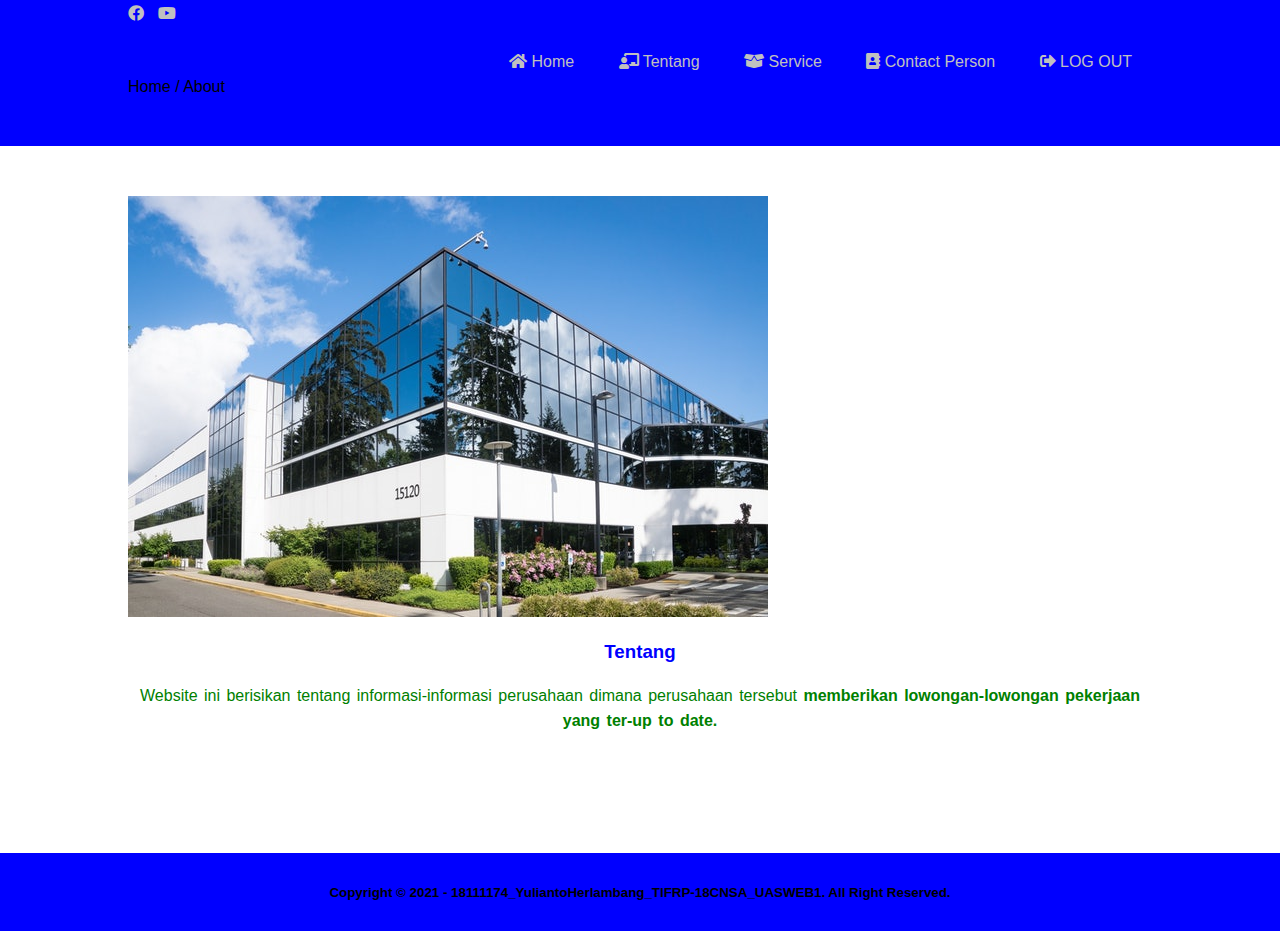
<file: about.html>
<!DOCTYPE html>
<html>
    <head>
        <meta charset="utf-8">
        <meta name="viewport" content="widht=device-widht, initial-scale=1">
        <title>YuliantoHerlambang</title>
        <link rel="stylesheet" type="text/css" href="css/style.css">
        <link rel="stylesheet" type="text/css" href="https://cdnjs.cloudflare.com/ajax/libs/font-awesome/5.13.0/css/all.min.css">
        
    </head>
    <body>
        <!--loader-->
        <div class="bg-loader">
            <div class="loader"></div>
        </div>

        <!---header-->
        <div class="medsos">
            <div class="container">
                <ul>
                    <li><a href="#"><i class="fab fa-facebook"></i></a></li>
                    <li><a href="#"><i class="fab fa-youtube"></i></a></li>
                </ul>      
            </div>
        </div>

        <header>
            <div class="container">
                <ul>
                    <li><a href="index.html"><i class="fas fa-home"></i> Home</a></li>
                    <li class="active"><a href="about.html"><i class="fas fa-chalkboard-teacher"></i> Tentang</a></li>
                    <li><a href="service.html"><i class="fas fa-box-open"></i> Service</a></li>
                    <li><a href="contact.html"><i class="fas fa-address-book"></i> Contact Person</a></li>
                    <li>
                        <a onclick="alert('Yakin ingin keluar dari Website?');" href="auth/logout.php">
                            <i class="fas fa-sign-out-alt"></i> LOG OUT
                        </a>
                    </li>
                </ul>
            </div>
        </header>
        
        <!--label-->
        <section class="label">
            <div class="container">
                <p>Home / About</p>
            </div>
        </section>
        
        <!--about-->
        <section class="about">
            <div class="container">
                <img src="img/perusahaan.jpeg">
                <h3>Tentang</h3>
                <center><p>Website ini berisikan tentang informasi-informasi perusahaan dimana perusahaan tersebut 
                    <strong> memberikan lowongan-lowongan pekerjaan yang ter-up to date.
                </p>
                </center>
            </div>
        </section>
            
             <!--footer-->
                <footer>
                    <div class="container">
                        <small> Copyright &copy; 2021 - 18111174_YuliantoHerlambang_TIFRP-18CNSA_UASWEB1. All Right Reserved. </small>
                    </div>
                </footer>  

    

    </body>
</html>
</file>
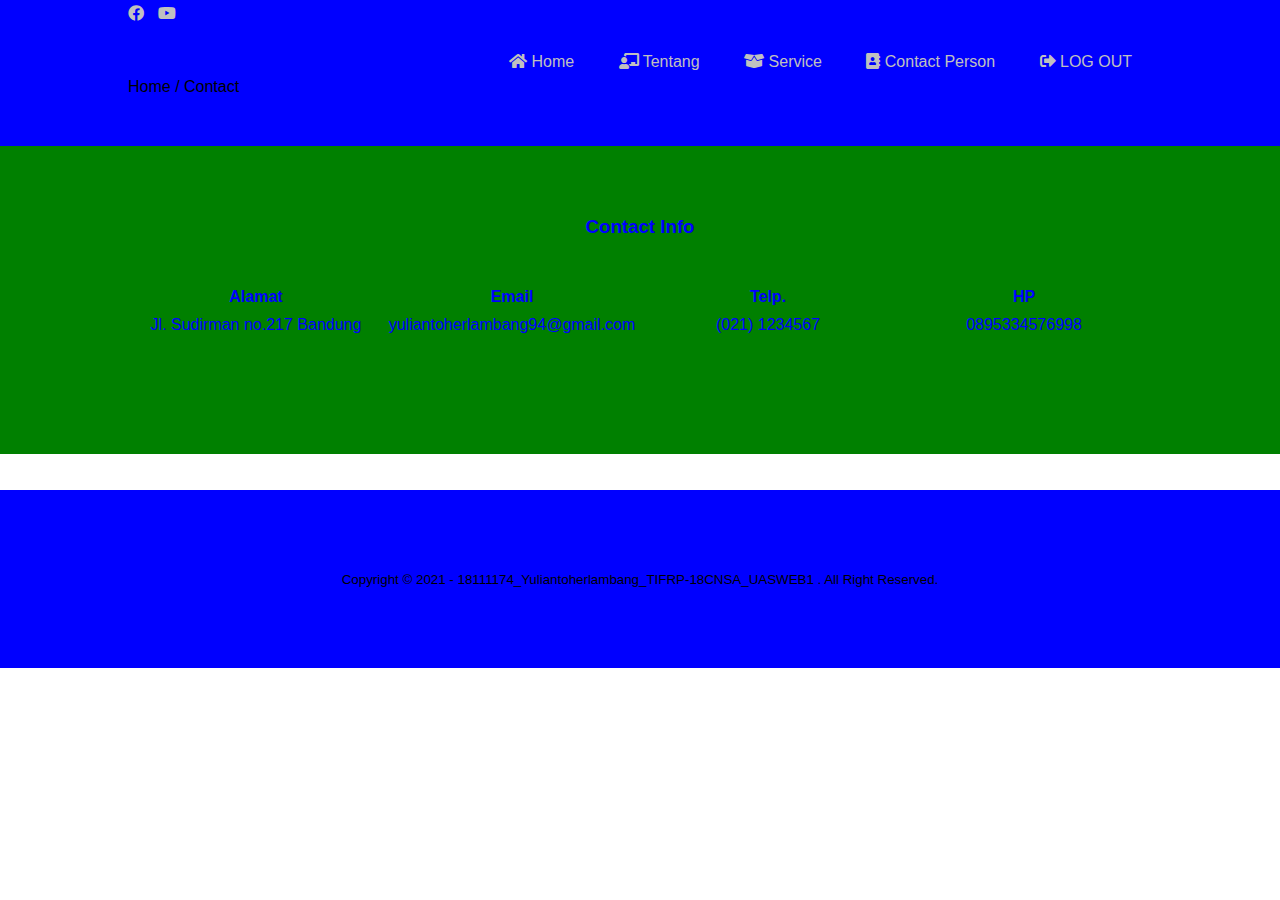
<file: contact.html>
<!DOCTYPE html>
<html>
    <head>
        <meta charset="utf-8">
        <meta name="viewport" content="widht=device-widht, initial-scale=1">
        <title>Yulianto Herlambang</title>
        <link rel="stylesheet" type="text/css" href="css/style.css">
        <link rel="stylesheet" type="text/css" href="https://cdnjs.cloudflare.com/ajax/libs/font-awesome/5.13.0/css/all.min.css">
        
    </head>
    <body>
        <!--loader-->
        <div class="bg-loader">
            <div class="loader"></div>
        </div>

        <!---header-->
        <div class="medsos">
            <div class="container">
                <ul>
                    <li><a href="#"><i class="fab fa-facebook"></i></a></li>
                    <li><a href="#"><i class="fab fa-youtube"></i></a></li>
                </ul>      
            </div>
        </div>

        <header>
            <div class="container">
                <ul>
                    <li><a href="index.html"><i class="fas fa-home"></i> Home</a></li>
                    <li><a href="about.html"><i class="fas fa-chalkboard-teacher"></i> Tentang</a></li>
                    <li><a href="service.html"><i class="fas fa-box-open"></i> Service</a></li>
                    <li class="active"><a href="contact.html"><i class="fas fa-address-book"></i> Contact Person</a></li>
                    <li>
                        <a onclick="alert('Yakin ingin keluar dari Website?');" href="auth/logout.php">
                            <i class="fas fa-sign-out-alt"></i> LOG OUT
                        </a>
                    </li>
                </ul>
            </div>
        </header>
    
            <!--label-->
            <section class="label">
                <div class="container">
                    <p>Home / Contact</p>
                </div>
            </section>
         <!-- service -->
            <section class="service">
                <div class="container">
                    <h3>Contact Info</h3>
                    <div class="box">
                        <div class="col-4">
                            <h4>Alamat</h4>
                            <p>Jl. Sudirman no.217 Bandung</p>
                        </div>
                        <div class="col-4">
                            <h4>Email</h4>
                            <p>yuliantoherlambang94@gmail.com</p>
                        </div>
                        <div class="col-4">
                            <h4>Telp.</h4>
                            <p>(021) 1234567</p>
                        </div>
                        <div class="col-4">
                            <h4>HP</h4>
                            <p>0895334576998</p>
                        </div>
                    </div>
                </div>
            </section>

            <br><br>
             <!--footer-->
                <footer>
                    <section class="container">
                        <small> Copyright &copy; 2021 - 18111174_Yuliantoherlambang_TIFRP-18CNSA_UASWEB1 . All Right Reserved. </small>
                    </section>
                </footer>  

    

    </body>
</html>
</file>
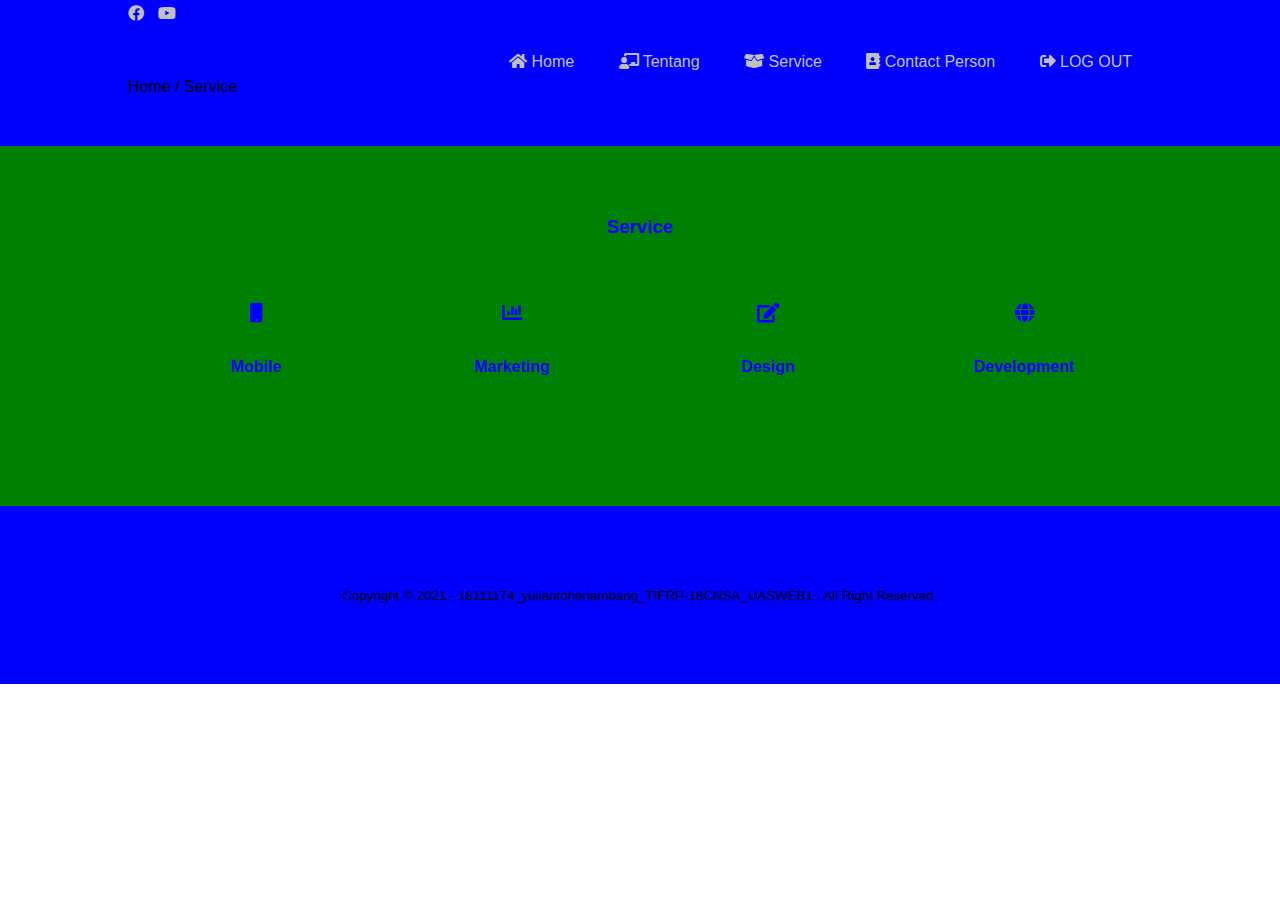
<file: service.html>
<!DOCTYPE html>
<html>
    <head>
        <meta charset="utf-8">
        <meta name="viewport" content="widht=device-widht, initial-scale=1">
        <title>YuliantoHerlambang</title>
        <link rel="stylesheet" type="text/css" href="css/style.css">
        <link rel="stylesheet" type="text/css" href="https://cdnjs.cloudflare.com/ajax/libs/font-awesome/5.13.0/css/all.min.css">
        
    </head>
    <body>
        <!--loader-->
        <div class="bg-loader">
            <div class="loader"></div>
        </div>

        <!---header-->
        <div class="medsos">
            <div class="container">
                <ul>
                    <li><a href="#"><i class="fab fa-facebook"></i></a></li>
                    <li><a href="#"><i class="fab fa-youtube"></i></a></li>

                </ul>      
            </div>
        </div>

        <header>
            <div class="container">
                <ul>
                    <li><a href="index.html"><i class="fas fa-home"></i> Home</a></li>
                    <li><a href="about.html"><i class="fas fa-chalkboard-teacher"></i> Tentang</a></li>
                    <li class="active"><a href="service.html"><i class="fas fa-box-open"></i> Service</a></li>
                    <li><a href="contact.html"><i class="fas fa-address-book"></i> Contact Person</a></li>
                    <li>
                        <a onclick="alert('Yakin ingin keluar dari Website?');" href="auth/logout.php">
                            <i class="fas fa-sign-out-alt"></i> LOG OUT
                        </a>
                    </li>
                </ul>
            </div>
        </header>
    
            <!--label-->
            <section class="label">
                <div class="container">
                    <p>Home / Service</p>
                </div>
            </section>
         <!-- service -->
            <section class="service">
                <div class="container">
                    <h3>Service</h3>
                    <div class="box">
                        <div class="col-4">
                            <div class="icon"><i class="fas fa-mobile"></i></div>
                            <h4>Mobile</h4>
                        </div>
                        <div class="col-4">
                            <div class="icon"><i class="fas fa-chart-bar"></i></div>
                            <h4>Marketing</h4>
                        </div>
                        <div class="col-4">
                            <div class="icon"><i class="fas fa-edit"></i></div>
                            <h4>Design</h4>
                        </div>
                        <div class="col-4">
                            <div class="icon"><i class="fas fa-globe"></i></div>
                            <h4>Development</h4>
                        </div>
                    </div>
                    </div>
                        
                    </div>
                </div>
            </section>
           <!--footer-->
           
           <footer>
            <section class="container">
                <small> Copyright &copy; 2021 - 18111174_yuliantoherlambang_TIFRP-18CNSA_UASWEB1 . All Right Reserved. </small>
            </section>
        </footer>  
    </body>
</html>
</file>
<file: css/style.css>
*{
    padding: 0;
    margin: 0;
    font-family: sans-serif;
}
a {
    color: silver;
    text-decoration: none;
}
.medsos {
    padding-top: 5px;
    padding-bottom: 5px;
    padding-left: 0;
    padding-right: 0;
    background-color: blue;
}
.medsos ul li {
    display: inline-block;
    color: #ffffff;
    margin-right: 10px;
}
.container {
    width:80%;
    margin-top: 0;
    margin-bottom: 0;
    margin-left: auto;
    margin-right: auto;
    
    
}
.container ::after {
    content: '';
    display: block;
    clear: both;
   
}
header h1 {
    
    float: left;
    padding-top: 15px;
    padding-bottom: 15px;
    padding-right: 0;
    padding-left: 0;
    color: black;
}
header ul {
    float: right;
}
header ul li {
    display: inline-block;
}
header ul li a {
    padding-bottom: 25px;
    padding-top: 25px;
    padding-right: 20px;
    padding-left: 20px;
    display: inline-block;
}
header ul li a:hover  {
    background-color: blue;
    color: black;
}
.active {
    background-color: blue;
    color: black
}
.banner {
    background-size: cover;
    height: 60vh;
    background-image: url('../img/perusahaa.jpeg');
    position: relative;
    display : flex;
    justify-content: center;
    align-items: center;
}

.banner::after {
    content: '';
    display: block;
    position: absolute;
    top: 0;
    right: 0;
    left: 0;
    bottom: 0;
    background-color: rgba(32, 90, 78, 0.6);
}

.banner h2 {
    color: black;
    z-index: 1;
    padding-top: 25px;
    padding-bottom: 25px;
    padding-left: 20px;
    padding-right: 20px;
    border: 3px solid;
    color: black;
}
section {
    padding-top: 50px;
    padding-bottom: 50px;
    padding-left: 0;
    padding-right: 0;
}
section h3 {
    text-align: center;
    padding-top:20px;
    padding-bottom: 20px;
    padding-right: 0;
    padding-left: 0;
    color: blue;
}
.about, 
.service {
    padding-bottom: 100px;
}
.about p {
    color: green;
    word-spacing: 2px;
    line-height: 25px;
    margin-bottom: 20px;
}

.service {
    background-color: green;
}
.box {
    border: 1px;
    color: blue;
}
.box ::after {
    content: '';
    display: block;
    clear: both;
}
.box .col-4 {
    width: 25%;
    padding-top:20px;
    padding-bottom: 20px;
    box-sizing: border-box;
    
    text-align: center;
    float: left;
}
.icon {
    width: 70px;
    height: 70px;
    
    border-radius: 50%;
    text-align: center;
    line-height: 70px;
    font-size: 20px;
    margin-top: 0;
    margin-bottom: 0;
    margin-left: auto;
    margin-right: auto;
}
.box .col-4 h4 {
    margin-top: 10px;
    margin-bottom: 10px;
    margin-left: 0;
    margin-right: 0;
}
footer {
    padding-top: 30px;
    padding-bottom: 30px;
    padding-left: 0;
    padding-right: 0;
    background-color: blue;
    color: black;
    text-align: center
}
.label {
    background-color: blue;
    color: black;

}
</file>
